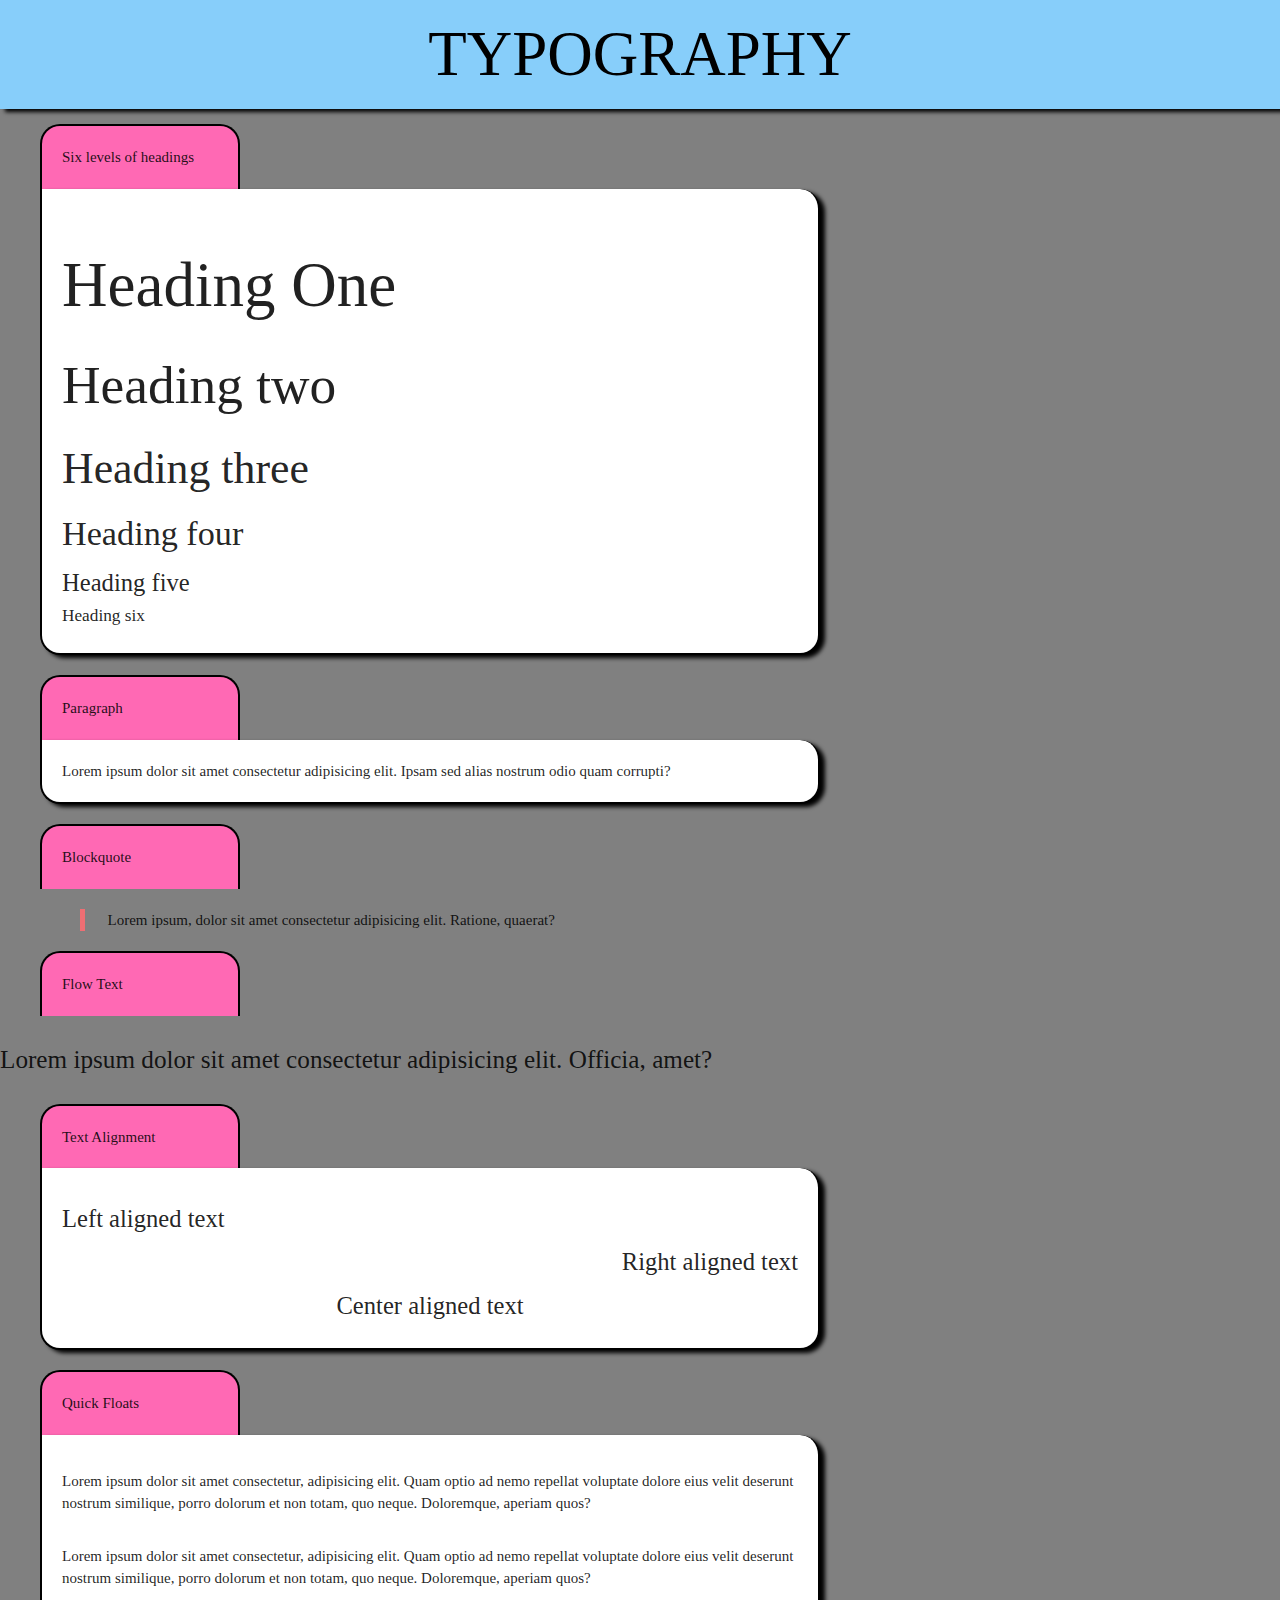
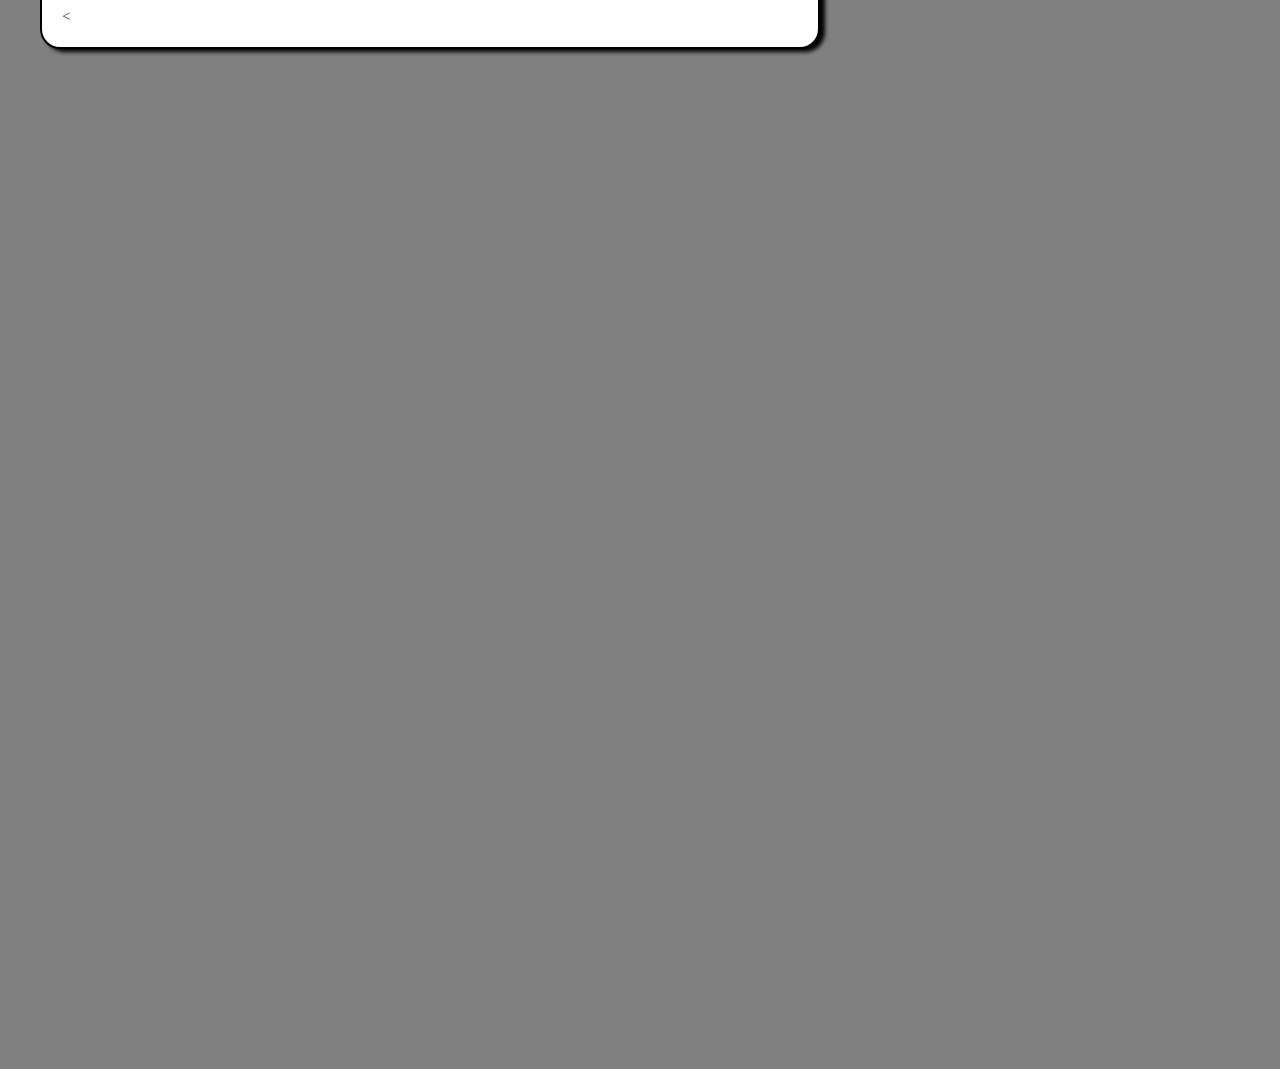
<file: index.html>
<!DOCTYPE html>
<html lang="en">
<head>
  <meta charset="UTF-8">
  <meta http-equiv="X-UA-Compatible" content="IE=edge">
  <meta name="viewport" content="width=device-width, initial-scale=1.0">
   <!-- Compiled and minified CSS -->
   <link rel="stylesheet" href="https://cdnjs.cloudflare.com/ajax/libs/materialize/1.0.0/css/materialize.min.css">
   <link rel="stylesheet" type="text/css" href="css/index.css">
  <title>Mikaella | Home</title>
</head>
<body>

  <div class="background">
    <!-- Heading -->
    <h1 class="title">TYPOGRAPHY</h1>
    <p class ="sub_title"> Six levels of headings </p>
    <div class="sample">
      <h1>Heading One</h1>
      <h2>Heading two</h2>
      <h3>Heading three</h3>
      <h4>Heading four</h4>
      <h5>Heading five</h5>
      <h6>Heading six</h6>
    </div>

    <!-- Paraghraph -->
    <p class ="sub_title"> Paragraph </p>
    <p class ="sample">Lorem ipsum dolor sit amet consectetur adipisicing elit. Ipsam sed alias nostrum odio quam corrupti?</p>

    <!-- Blockquote -->
    <p class ="sub_title"> Blockquote </p><blockquote>Lorem ipsum, dolor sit amet consectetur adipisicing elit. Ratione, quaerat?</blockquote>

    <!-- Flow text -->
     <p class ="sub_title"> Flow Text </p>
    <p class="flow-text">Lorem ipsum dolor sit amet consectetur adipisicing elit. Officia, amet?</p>

    <!-- Text Alignment -->
    <p class ="sub_title"> Text Alignment </p>
    <div class = "sample">
      <h5 class="left-align">Left aligned text</h5>
      <h5 class="right-align">Right aligned text</h5>
      <h5 class="center-align">Center aligned text</h5>
    </div>

    <!-- Quick Floats -->
    <p class = "sub_title">Quick Floats </p>
    <div class = "sample">
    <p class="left">Lorem ipsum dolor sit amet consectetur, adipisicing elit. Quam optio ad nemo repellat voluptate dolore eius velit deserunt nostrum similique, porro dolorum et non totam, quo neque. Doloremque, aperiam quos?</p>
    <p class="right">Lorem ipsum dolor sit amet consectetur, adipisicing elit. Quam optio ad nemo repellat voluptate dolore eius velit deserunt nostrum similique, porro dolorum et non totam, quo neque. Doloremque, aperiam quos?</p>
    <
    </div>

  <div style="height: 1000px"></div>

  <!-- Compiled and minified JavaScript -->
  <script src="https://cdnjs.cloudflare.com/ajax/libs/materialize/1.0.0/js/materialize.min.js"></script>        
</body>
</html>
</file>
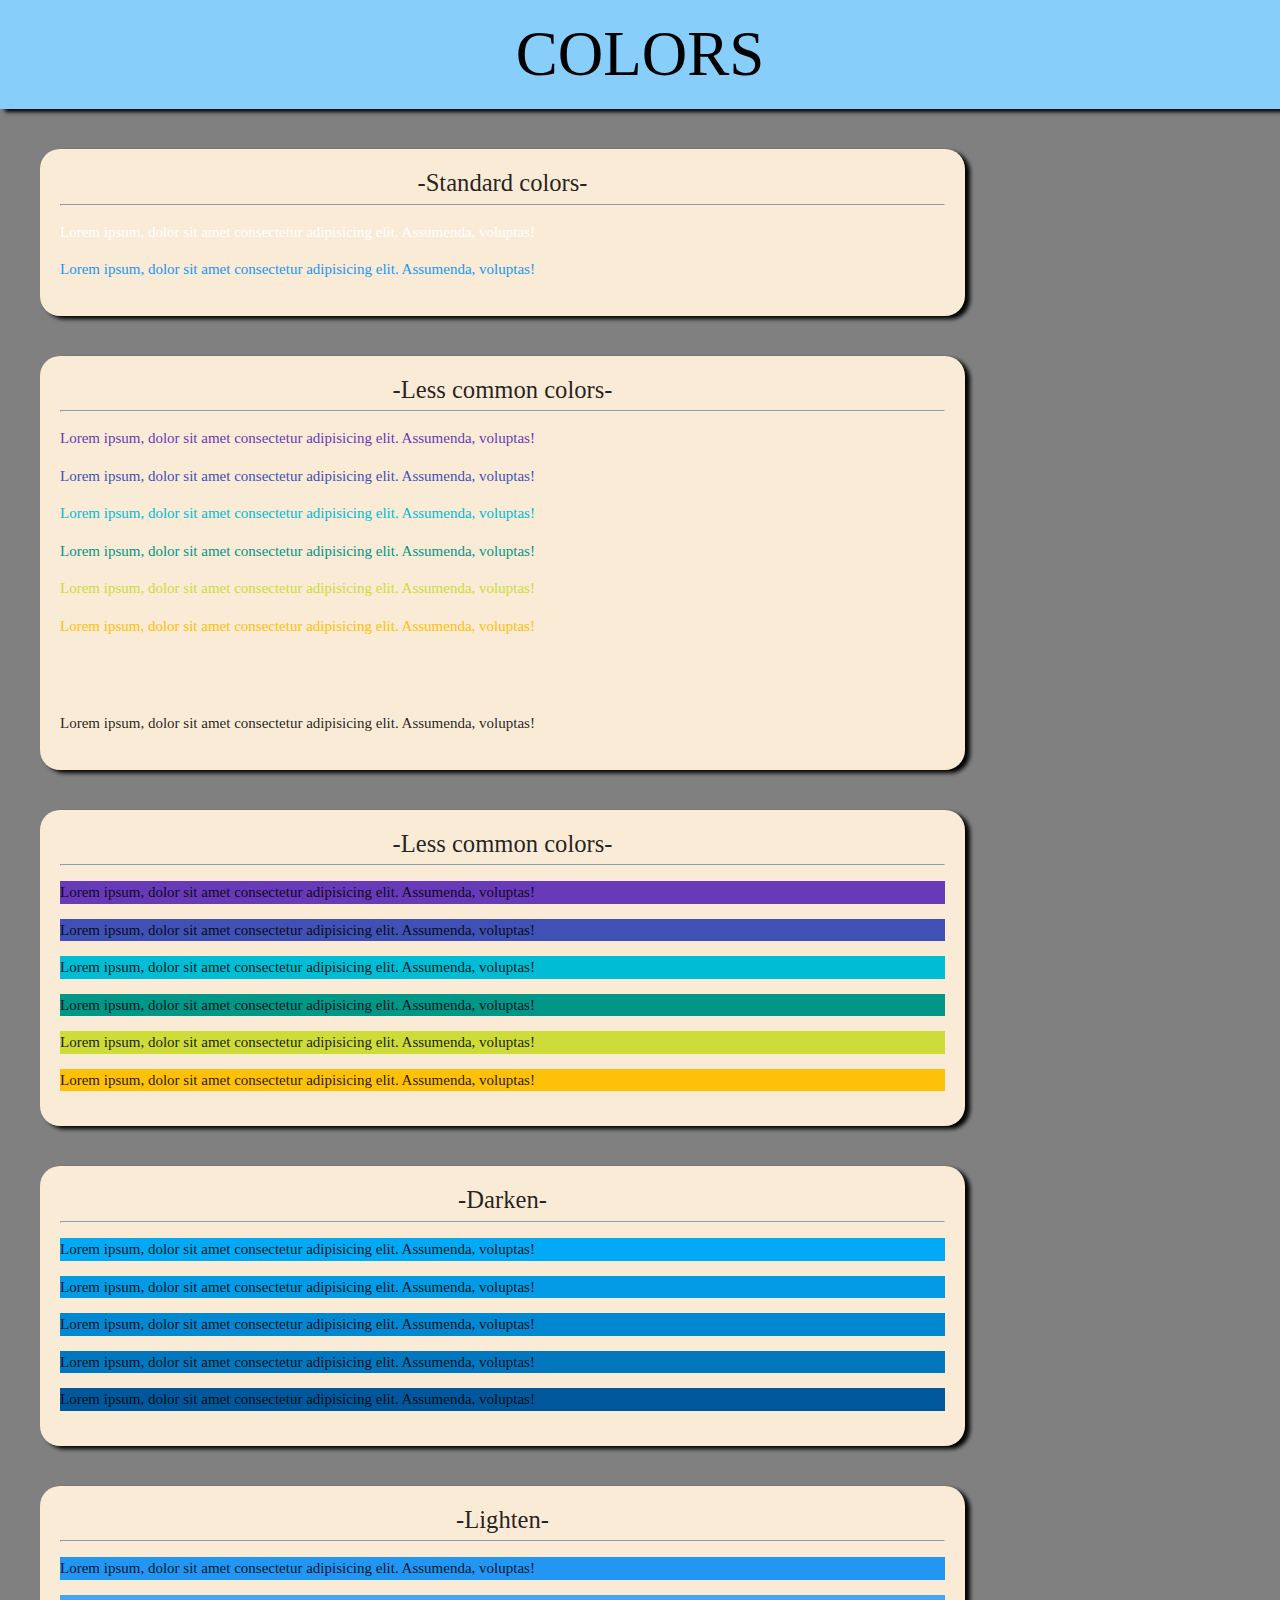
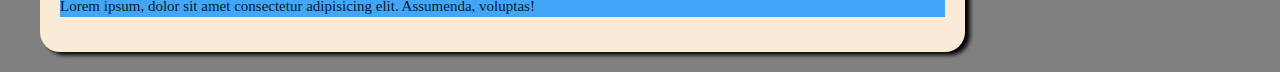
<file: colors.html>
<!DOCTYPE html>
<html lang="en">
<head>
  <meta charset="UTF-8">
  <meta http-equiv="X-UA-Compatible" content="IE=edge">
  <meta name="viewport" content="width=device-width, initial-scale=1.0">
  <!-- Compiled and minified CSS -->
  <link rel="stylesheet" href="https://cdnjs.cloudflare.com/ajax/libs/materialize/1.0.0/css/materialize.min.css">
  <link rel="stylesheet" type="text/css" href="css/color.css">
  <title>Mikaella | Colors</title>
</head>
<body>
    <h1 class="title">COLORS</h1>
    <div class="content">
      <div class="details">
    <h5> -Standard colors-</h5><hr>
    <div>
        <!-- Standard colors -->
    <p class="white-text">Lorem ipsum, dolor sit amet consectetur adipisicing elit. Assumenda, voluptas!</p>
    <p class="blue-text">Lorem ipsum, dolor sit amet consectetur adipisicing elit. Assumenda, voluptas!</p>
    </div>
    </div>
    <br><br>

    <div class="details">
    <h5> -Less common colors-</h5><hr>
    <!-- Less common colors -->
    <p class="deep-purple-text">Lorem ipsum, dolor sit amet consectetur adipisicing elit. Assumenda, voluptas!</p>
    <p class="indigo-text">Lorem ipsum, dolor sit amet consectetur adipisicing elit. Assumenda, voluptas!</p>
    <p class="cyan-text">Lorem ipsum, dolor sit amet consectetur adipisicing elit. Assumenda, voluptas!</p>
    <p class="teal-text">Lorem ipsum, dolor sit amet consectetur adipisicing elit. Assumenda, voluptas!</p>
    <p class="lime-text">Lorem ipsum, dolor sit amet consectetur adipisicing elit. Assumenda, voluptas!</p>
    <p class="amber-text">Lorem ipsum, dolor sit amet consectetur adipisicing elit. Assumenda, voluptas!</p>

    <br><br>
    <p class="Blue">Lorem ipsum, dolor sit amet consectetur adipisicing elit. Assumenda, voluptas!</p>
    
    </div>
    <br><br>

    <div class="details">
    <h5> -Less common colors-</h5><hr>
    <!-- Less common colors -->
    <p class="deep-purple">Lorem ipsum, dolor sit amet consectetur adipisicing elit. Assumenda, voluptas!</p>
    <p class="indigo">Lorem ipsum, dolor sit amet consectetur adipisicing elit. Assumenda, voluptas!</p>
    <p class="cyan">Lorem ipsum, dolor sit amet consectetur adipisicing elit. Assumenda, voluptas!</p>
    <p class="teal">Lorem ipsum, dolor sit amet consectetur adipisicing elit. Assumenda, voluptas!</p>
    <p class="lime">Lorem ipsum, dolor sit amet consectetur adipisicing elit. Assumenda, voluptas!</p>
    <p class="amber">Lorem ipsum, dolor sit amet consectetur adipisicing elit. Assumenda, voluptas!</p>

    </div>
    <br><br>
    <div class="details">
    <h5> -Darken-</h5><hr>
    <!-- Darken -->
    <p class="light-blue">Lorem ipsum, dolor sit amet consectetur adipisicing elit. Assumenda, voluptas!</p>
    <p class="light-blue darken-1">Lorem ipsum, dolor sit amet consectetur adipisicing elit. Assumenda, voluptas!</p>
    <p class="light-blue darken-2">Lorem ipsum, dolor sit amet consectetur adipisicing elit. Assumenda, voluptas!</p>
    <p class="light-blue darken-3">Lorem ipsum, dolor sit amet consectetur adipisicing elit. Assumenda, voluptas!</p>
    <p class="light-blue darken-4">Lorem ipsum, dolor sit amet consectetur adipisicing elit. Assumenda, voluptas!</p>
    </div>
    <br><br>

    <div class="details">
    <h5> -Lighten-</h5><hr>
    <!-- Lighten -->
    <p class="blue">Lorem ipsum, dolor sit amet consectetur adipisicing elit. Assumenda, voluptas!</p>
    <p class="blue lighten-1">Lorem ipsum, dolor sit amet consectetur adipisicing elit. Assumenda, voluptas!</p>
    </div>
  </div>

</div>
  <div style="height: 1000px;"></div>




<!-- Jquery CDN -->
<script src="https://code.jquery.com/jquery-3.6.0.min.js" integrity="sha256-/xUj+3OJU5yExlq6GSYGSHk7tPXikynS7ogEvDej/m4=" crossorigin="anonymous"></script>
  <!-- Compiled and minified JavaScript -->
  <script src="https://cdnjs.cloudflare.com/ajax/libs/materialize/1.0.0/js/materialize.min.js"></script> 
</body>
</html>
</file>
<file: css/index.css>
body
{
	font-family: Century Gothic;
	background: grey;
}
.title
{
	color:  #000;
	text-align: center;
	background: lightskyblue;
	padding: 20px;
	box-shadow: 5px 3px 4px black;
	margin: 0;
}
.sub_title
{
	width: 200px;
	background: hotpink;
	padding:  20px;
	margin-left:  40px;
	margin-bottom: 0;
	border-radius: 20px 20px 0 0; 
	border-top: 2px solid black;
	border-left: 2px solid black;
	border-right: 2px solid black;
}
.sample
{
	width: 780px;
	background: #fff;
	padding:  20px;
	border-radius: 0 20px 20px 20px;
	margin-left:  40px;
	border-left: 2px solid black;
	border-right: 2px solid black;
	border-bottom: 2px solid black;
	margin-bottom: 20px;
	margin-top: 0px;
	box-shadow: 5px 3px 4px black;

}

blockquote 
{
	margin-left: 80px;
}

flow-text
{
	margin-left:  80px;

}
</file>
<file: css/color.css>
body
{
	background: grey;
	font-family: Century Gothic;
}
.title
{
	color:  #000;
	text-align: center;
	background: lightskyblue;
	padding: 20px;
	box-shadow: 5px 3px 4px black;
	margin: 0;
}
.content
{
	margin: 20px;
}
.details
{
	background: antiquewhite;
	width:  925px;
	padding:  20px;
	box-shadow: 5px 3px 4px black;
	float: left;
	margin: 20px;
	border-radius: 20px;

}
h5
{
	text-align: center;
	margin: 0;
}
</file>
